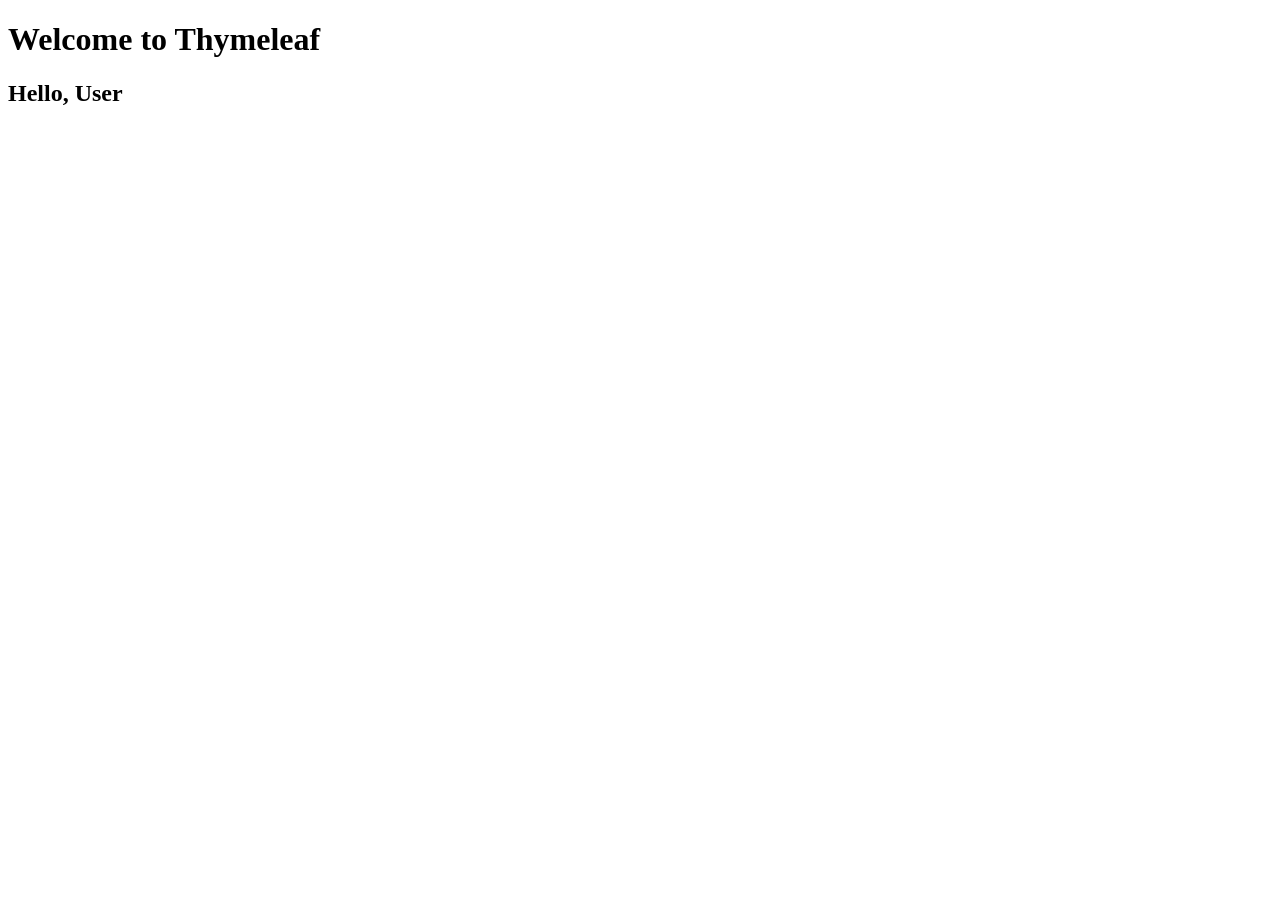
<file: src/main/resources/templates/index.html>
<!doctype html>
<html lang="en" xmlns:th="http://www.thymeleaf.org">
  <head>
    <meta charset="UTF-8" />
    <title>Thymeleaf Demo</title>
  </head>
  <body>
    <h1>Welcome to Thymeleaf</h1>
    <h2>Hello, <span th:text="${name}">User</span></h2>
  </body>
</html>
</file>
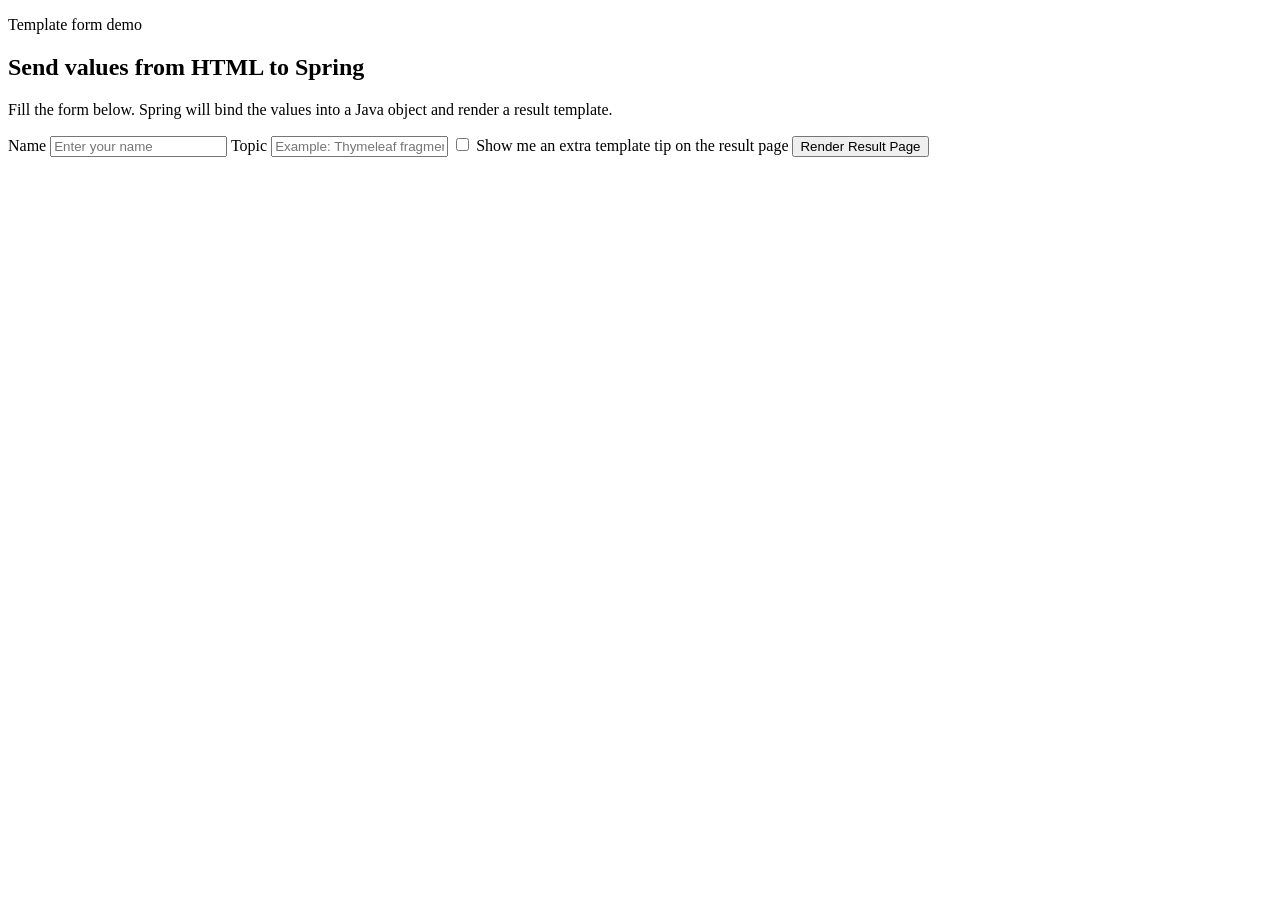
<file: src/main/resources/templates/hello-form.html>
<!DOCTYPE html>
<html lang="en" xmlns:th="http://www.thymeleaf.org">
<head>
    <meta charset="UTF-8">
    <meta name="viewport" content="width=device-width, initial-scale=1.0">
    <title th:text="${pageTitle}">Greeting Form</title>
    <link rel="stylesheet" th:href="@{/css/site.css}">
</head>
<body>
<div th:replace="~{fragments/layout :: siteHeader('hello')}"></div>

<main class="wrap narrow">
    <section class="card form-card">
        <p class="eyebrow">Template form demo</p>
        <h1>Send values from HTML to Spring</h1>
        <p>Fill the form below. Spring will bind the values into a Java object and render a result template.</p>

        <form th:action="@{/hello}" th:object="${form}" method="post" class="stack">
            <label>
                <span>Name</span>
                <input type="text" th:field="*{name}" placeholder="Enter your name">
            </label>

            <label>
                <span>Topic</span>
                <input type="text" th:field="*{topic}" placeholder="Example: Thymeleaf fragments">
            </label>

            <label class="check-row">
                <input type="checkbox" th:field="*{wantsTemplates}">
                <span>Show me an extra template tip on the result page</span>
            </label>

            <button type="submit" class="btn primary">Render Result Page</button>
        </form>
    </section>
</main>

<div th:replace="~{fragments/layout :: siteFooter(${year})}"></div>
</body>
</html>
</file>
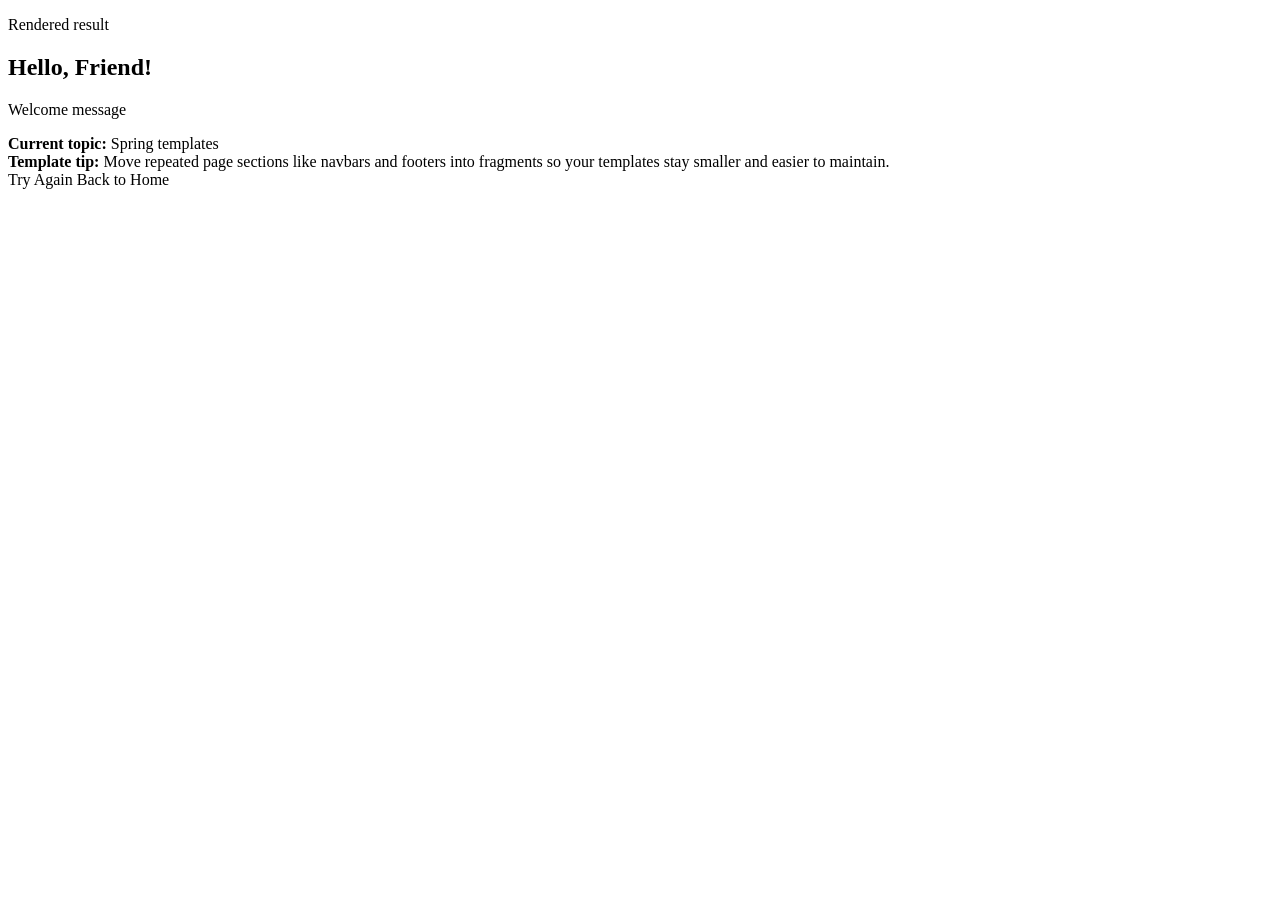
<file: src/main/resources/templates/hello-result.html>
<!DOCTYPE html>
<html lang="en" xmlns:th="http://www.thymeleaf.org">
<head>
    <meta charset="UTF-8">
    <meta name="viewport" content="width=device-width, initial-scale=1.0">
    <title th:text="${pageTitle}">Greeting Result</title>
    <link rel="stylesheet" th:href="@{/css/site.css}">
</head>
<body>
<div th:replace="~{fragments/layout :: siteHeader('hello')}"></div>

<main class="wrap narrow">
    <section class="card">
        <p class="eyebrow">Rendered result</p>
        <h1>Hello, <span th:text="${name}">Friend</span>!</h1>
        <p th:text="${message}">Welcome message</p>

        <div class="callout">
            <strong>Current topic:</strong>
            <span th:text="${topic}">Spring templates</span>
        </div>

        <div class="callout success" th:if="${showTemplateTip}">
            <strong>Template tip:</strong>
            Move repeated page sections like navbars and footers into fragments so your templates stay smaller and easier to maintain.
        </div>

        <div class="actions">
            <a class="btn primary" th:href="@{/hello}">Try Again</a>
            <a class="btn" th:href="@{/}">Back to Home</a>
        </div>
    </section>
</main>

<div th:replace="~{fragments/layout :: siteFooter(${year})}"></div>
</body>
</html>
</file>
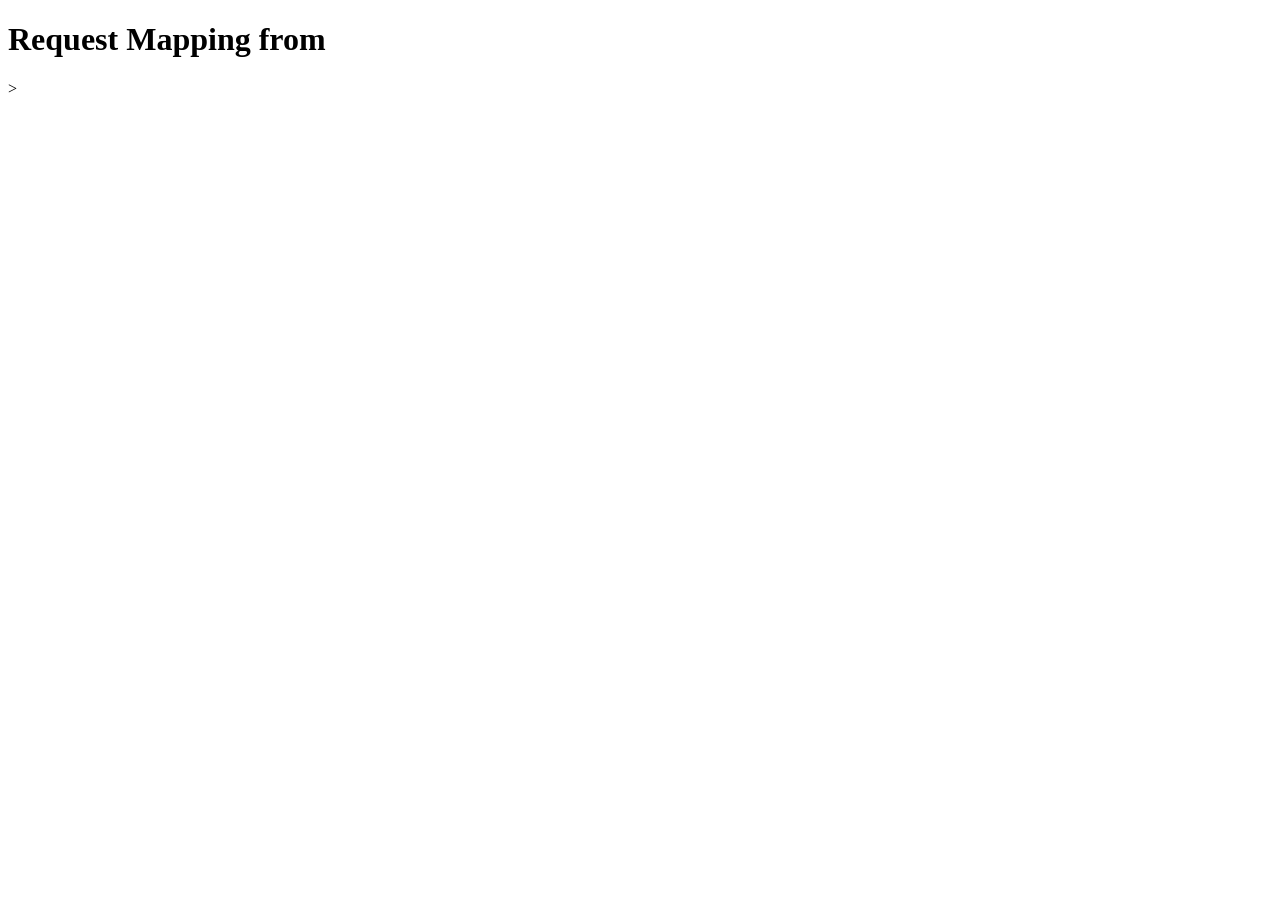
<file: src/main/resources/templates/req.html>
<!doctype html>
<html lang="en" xmlns:th="http://www.thymeleaf.org">
  <head>
    <meta charset="UTF-8" />
    <meta name="viewport" content="width=device-width, initial-scale=1.0" />
     <title>Request Mapping</title>
  </head>
  <body>
   <h1>Request Mapping from <span th:text="${name}"></span></h1>>
  </body>
</html>
</file>
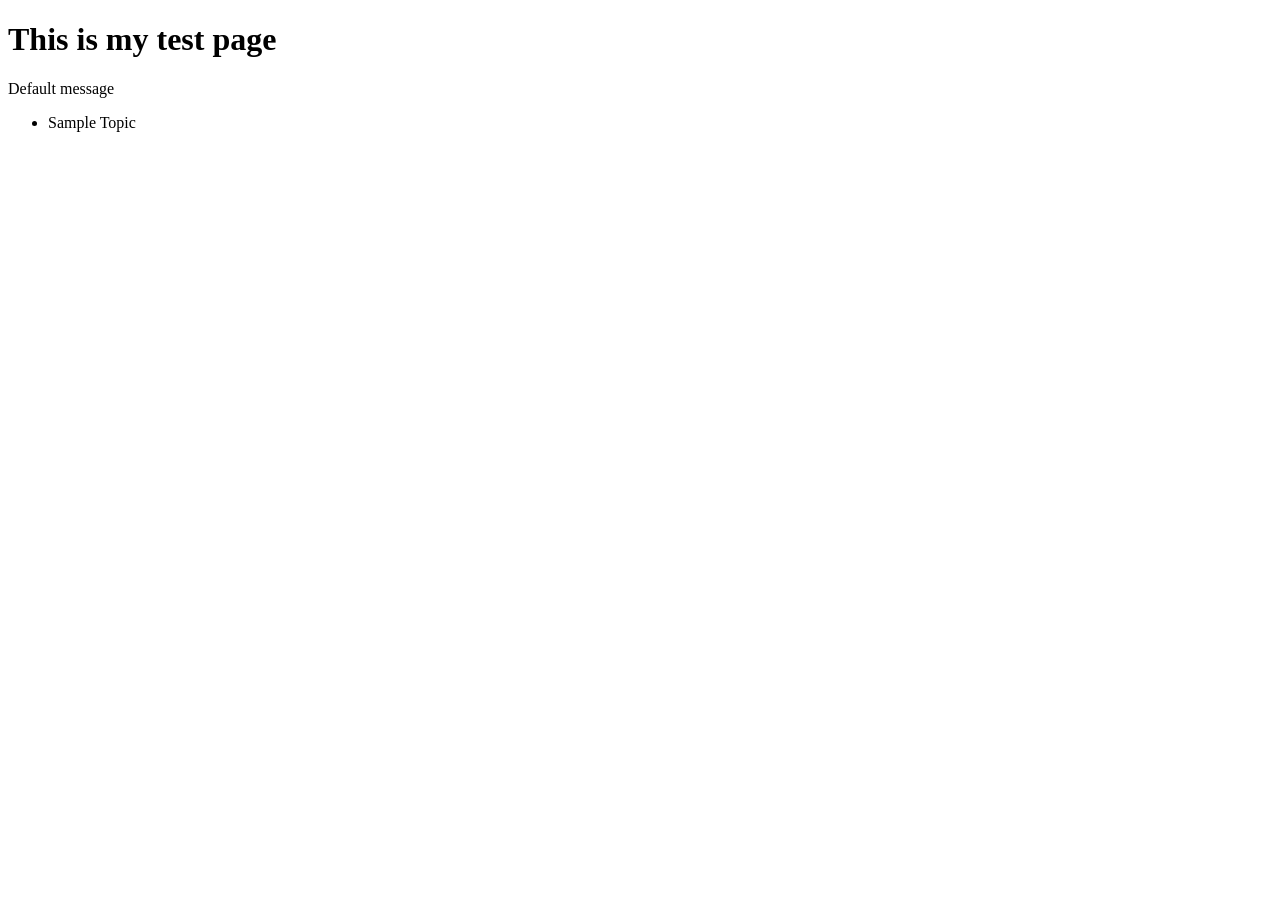
<file: src/main/resources/templates/test.html>
<!doctype html>
<html lang="en" xmlns:th="http://www.thymeleaf.org">
  <head>
    <meta charset="UTF-8" />
    <meta name="viewport" content="width=device-width, initial-scale=1.0" />
     <title th:text="${pageTitle}">Home</title>
  </head>
  <body>
    <div><h1>This is my test page </h1></div>
    <p th:text="${message}">Default message</p>
    <ul>
  <li th:each="topic : ${topics}" th:text="${topic}">Sample Topic</li>
</ul>
  </body>
</html>
</file>
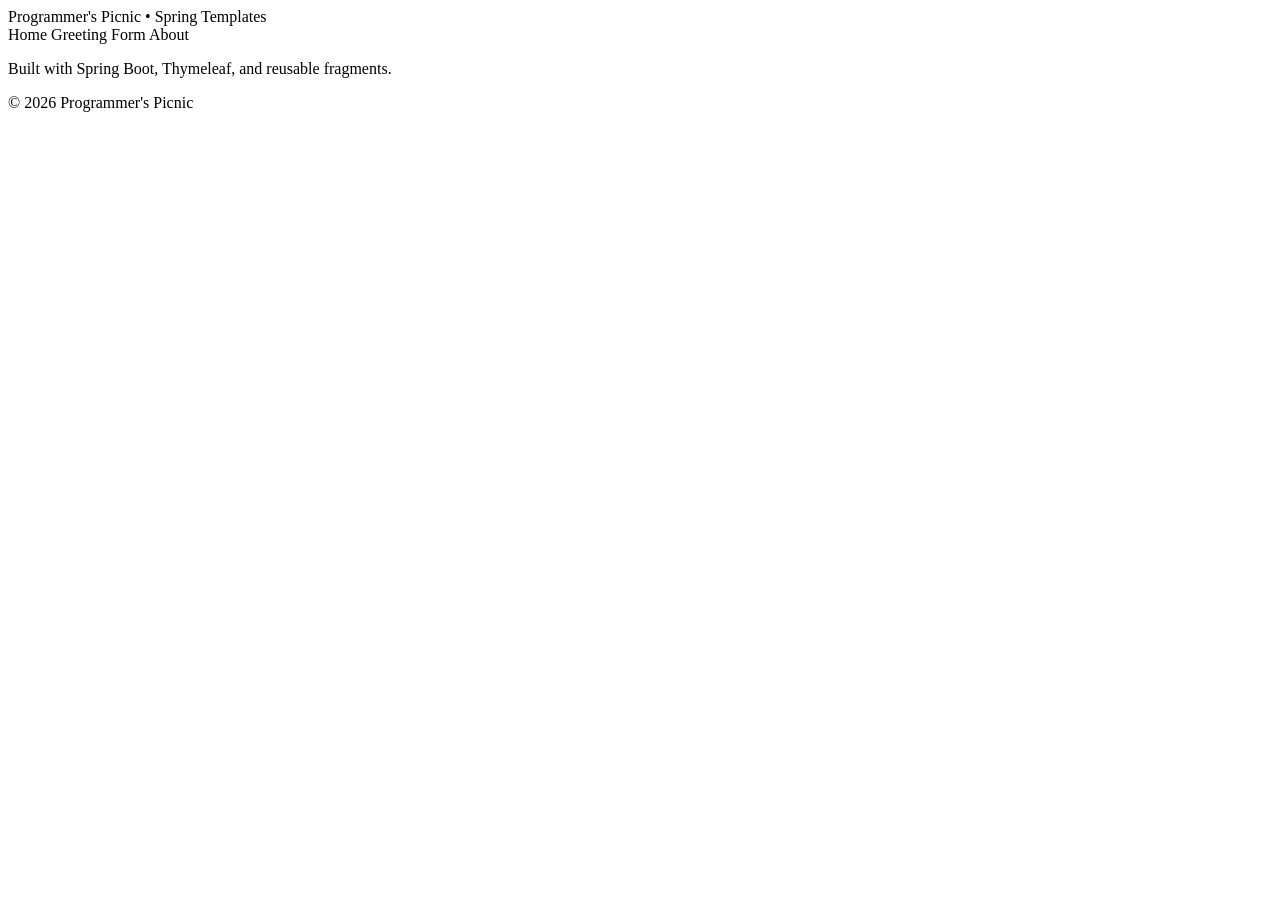
<file: src/main/resources/templates/fragments/layout.html>
<!DOCTYPE html>
<html lang="en" xmlns:th="http://www.thymeleaf.org">
<body>
<header th:fragment="siteHeader(activePage)">
    <div class="topbar">
        <div class="brand">Programmer's Picnic • Spring Templates</div>
        <nav class="nav">
            <a th:href="@{/}" th:classappend="${activePage == 'home'} ? ' active' : ''">Home</a>
            <a th:href="@{/hello}" th:classappend="${activePage == 'hello'} ? ' active' : ''">Greeting Form</a>
            <a th:href="@{/about}" th:classappend="${activePage == 'about'} ? ' active' : ''">About</a>
        </nav>
    </div>
</header>

<footer th:fragment="siteFooter(year)">
    <footer class="footer">
        <p>Built with Spring Boot, Thymeleaf, and reusable fragments.</p>
        <p>© <span th:text="${year}">2026</span> Programmer's Picnic</p>
    </footer>
</footer>
</body>
</html>
</file>
